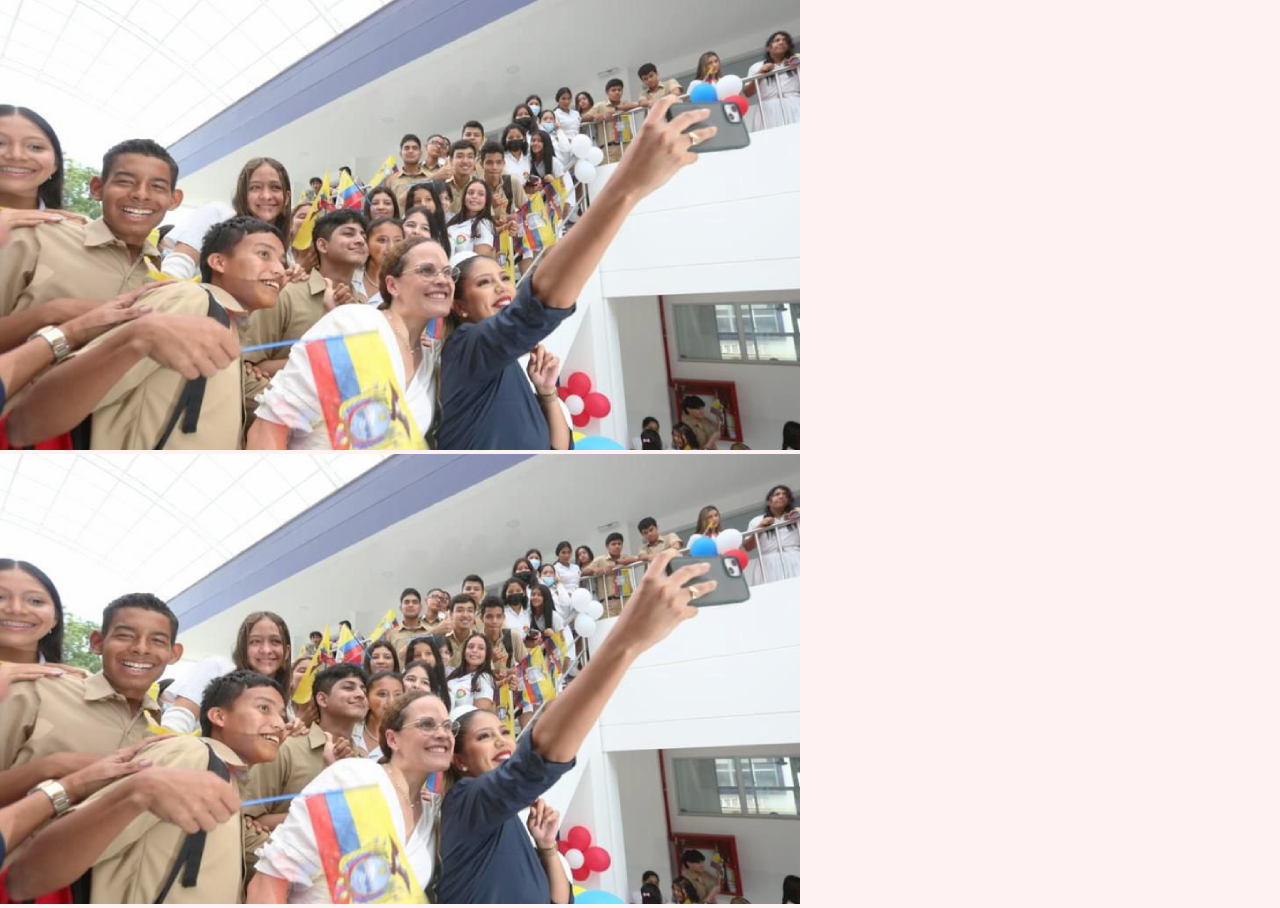
<file: carrusel.html>
<!DOCTYPE html>
<html lang="en">
<head>
    <meta charset="UTF-8">
    <meta name="viewport" content="width=device-width, initial-scale=1.0">
    <link rel="stylesheet" href="style.css">
    <title>Document</title>
</head>
<body>
    <div class="slider">

        <div class="slide-track">
            <div class="slide">
                <img src="presidencia-quevedo-20.png" alt="">
            </div>
            <div class="slide">
                <img src="presidencia-quevedo-20.png" alt="">
            </div>
        

        </div>

    </div>
    
</body>
</html>
</file>
<file: style.css>
:root { 
  --rojo: #c62828;
  --verde: #2e7d32;
  --amarillo: #ffd700;
  --blanco: #fff;
  --gris-claro: #fff2f2;
  --gris: #474747;
  --gris-suave: #555;
}


body {
  font-family: 'Arial', sans-serif;
  margin: 0;
  padding: 0;
  color: var(--gris);
  background-color: var(--gris-claro);
  scroll-behavior: smooth;
  overflow-x: hidden;
}

header.hero {
  position: relative;
  background: url('img/fondo.png') no-repeat center center;
  background-size: cover; /* Asegura que cubra todo el contenedor */
  height: 100vh; /* Usamos 100vh para ajustarlo al viewport */
  display: flex;
  flex-direction: column;
  align-items: center;
  justify-content: center;
  text-align: center;
  color: var(--blanco);
  overflow: hidden;
  animation: parallax 26s infinite linear; /* Animación de movimiento */
}

.hero-overlay {
  content: '';
  position: absolute;
  top: 0;
  left: 0;
  width: 100%;
  height: 100%;
  background: rgba(0, 0, 0, 0.5); /* Oscurecimiento */
  z-index: 1; /* Detrás del texto */
}

.hero-text {
  position: relative;
  z-index: 2; /* Por encima de la capa oscurecida */
  padding-top: 1cm; /* Ajuste para que los botones estén más arriba */
}

/* Ajustes específicos para móviles */
@media only screen and (max-width: 768px) {
  header.hero {
    background-size: cover; /* Asegura que cubra el espacio */
    height: 100vh; /* Mantén la altura del viewport */
  }

  .hero-text {
    padding-top: 0.5cm; /* Reduce el espacio en móviles */
  }
}

.escudonid {
  z-index: 1;
  padding-top: 3.5cm;
  z-index: 1;
}

header.hero h1 {
  font-size: 2.2rem; /* Tamaño reducido */
  margin: 0;
  text-transform: uppercase;
  font-weight: bold;
  text-shadow: 2px 2px 5px rgba(0, 0, 0, 0.7);
  animation: fadeIn 2s ease-in;
}

header.hero p {
  margin-top: 10px;
  font-size: 1.2rem; /* Tamaño reducido */
  font-style: italic;
  animation: fadeIn 3s ease-in;
}

/* Agregar los botones debajo del texto */
.hero-buttons {
  display: flex;
  justify-content: center;  /* Centra los botones horizontalmente */
  align-items: center;  /* Centra los botones verticalmente */
  gap: 20px;
  margin-top: 20px;
  position: relative;
  z-index: 3; /* Para que se vea por encima del overlay */
  padding-top: 30px;
}
/*BOTONES DE MISION Y VISION*/
.hero-buttons a {
  padding: 12px 25px;  /* Botones más grandes y equilibrados */
  background-color: #6d43432d;/*color de fondo de botones*/
  color: rgba(255, 255, 255, 0.8);  /* Blanco con opacidad */
  text-decoration: none;
  border-radius: 5px;
  font-size: 15px;
  font-weight: bold;
  transition: background 0.3s ease, transform 0.3s ease;
  border-radius: 5px;
  display: flex;/*orden de botones*/
  align-items: center;
}


.hero-buttons a:hover {
  color: white;
  background-color:#c6282894;
  box-shadow: 0 6px 15px rgb(0, 0, 0);
  transform: scale(1.1);
}
/* Barra de navegación */
.navbar {
  padding-top: 0.35cm;
  display: flex;/*orden de botones*/
  justify-content: center;
  align-items: center;
  position: fixed;
  top: 0;
  left: 0;
  right: 0;
  z-index: 10;
  transition: background-color 0.3s ease-in-out;
}

/* Estilo normal de los botones */
.navbar a {
  color: rgba(255, 255, 255, 0.8);  /* Blanco con opacidad */
  font-size: 18px;
  padding: 10px 15px;
  text-decoration: none;
  text-transform: uppercase;
  margin: 0 10px;
  background-color: #a71b1b60;/*color de fondo de botones*/
  border-radius: 5px;
  transition: all 0.3s ease-in-out;
  box-shadow: 0 4px 10px rgba(0, 0, 0, 0.2);
}

/* Hover para cambiar fondo y sombra */
.navbar a:hover {
  color: white;
  background-color:#c6282894;
  box-shadow: 0 6px 15px rgb(0, 0, 0);
}

/* Barra de navegación cuando esté sobre fondo blanco */
.navbar.white-background a {
  color: #c62828;  /* Cambia el color a rojo oscuro */
  background-color: rgba(255, 255, 255, 0.8);  /* Fondo sutil blanco */
  box-shadow: 0 4px 10px rgba(0, 0, 0, 0.3); /* Sombra sutil */
}



.seccion {
  padding: 10px; /* Reduce el espacio interno */
  margin: 10px auto; /* Reduce el margen entre secciones */
  width: 80%; /* Reduce el ancho de las secciones */
  font-size: 0.9em; /* Ajusta el tamaño del texto */
  background-color: #f9f9f9; /* Fondo claro para destacar */
  border: 1px solid #ddd; /* Borde ligero */
  border-radius: 5px; /* Esquinas redondeadas */
}

#vision h2, #mision h2 {
  font-size: 1.3em; /* Reduce el tamaño del título */
  text-align: center;
  color: #333; /* Color oscuro para mejor visibilidad */
}

#vision p, #mision p {
  font-size: 1.1em; /* Reduce el tamaño del texto en párrafos */
  line-height: 1.4; /* Espaciado entre líneas */
  text-align: justify; /* Texto justificado */
  color: #555; /* Color del texto más suave */
}

.seccion {
  max-width: 900px;
  margin: 50px auto;
  background: linear-gradient(135deg, #fff, #f0f0f0);
  padding: 40px 30px;
  border-radius: 12px;
  box-shadow: 0 6px 12px rgba(0, 0, 0, 0.1);
  animation: slideIn 1s ease-out;
}

.seccion h2 {
  font-size: 2.4rem;
  color: var(--rojo);
  margin-bottom: 20px;
  border-bottom: 4px solid var(--rojo);
  padding-bottom: 5px;
  display: inline-block;
  animation: fadeIn 1s ease-in;
}

.seccion p {
  font-size: 1.2rem;
  color: var(--gris-suave);
  line-height: 1.8;
  text-align: justify;
}

@keyframes slideIn {
  from {
    opacity: 0;
    transform: translateX(-30px);
  }
  to {
    opacity: 1;
    transform: translateX(0);
  }
}

.footer {
  text-align: center;
  background-color: var(--rojo);
  color: var(--blanco);
  padding: 20px 0;
  font-size: 0.9rem;
}

#scrollToTop {
  position: fixed;
  bottom: 20px;
  right: 20px;
  background-color: var(--rojo);
  color: var(--blanco);
  border: none;
  border-radius: 50%;
  width: 50px;
  height: 50px;
  display: flex;
  align-items: center;
  justify-content: center;
  font-size: 1.5rem;
  box-shadow: 0 4px 6px rgba(0, 0, 0, 0.2);
  cursor: pointer;
  opacity: 0.8;
  transition: opacity 0.3s ease, transform 0.3s ease;
}

@keyframes fadeIn {
    0% { opacity: 0; }
    100% { opacity: 1; }
}
.wheel-and-hamster {
    --dur: 1.3s;/*velocidad del hamster uwu*/
    position: relative;
    width: 12em;
    height: 12em;
    font-size: 14px;

  }
  
  .wheel,
  .hamster,
  .hamster div,
  .spoke {
    position: absolute;
  }
  
  .wheel,
  .spoke {
    border-radius:50%;
    top: 0;
    left: 0;
    width: 100%;
    height: 100%;
  }
  
  .wheel {
    background: radial-gradient(100% 100% at center,hsla(0, 100%, 43%, 0) 47.8%,hsl(0, 100%, 48%) 48%);
    z-index: 2;
  }
  
  .hamster {
    animation: hamster var(--dur) ease-in-out infinite;
    top: 50%;
    left: calc(50% - 3.5em);
    width: 7em;
    height: 3.75em;
    transform: rotate(4deg) translate(-0.8em,1.85em);
    transform-origin: 50% 0;
    z-index: 1;
  }
  
  .hamster__head {
    animation: hamsterHead var(--dur) ease-in-out infinite;
    background: hsl(30, 69%, 54%);
    border-radius: 70% 30% 0 100% / 40% 25% 25% 60%;
    box-shadow: 0 -0.25em 0 hsl(30,90%,80%) inset,
          0.75em -1.55em 0 hsl(30,90%,90%) inset;
    top: 0;
    left: -2em;
    width: 2.75em;
    height: 2.5em;
    transform-origin: 100% 50%;
  }
  
  .hamster__ear {
    animation: hamsterEar var(--dur) ease-in-out infinite;
    background: hsl(0,90%,85%);
    border-radius: 50%;
    box-shadow: -0.25em 0 hsl(30,90%,55%) inset;
    top: -0.25em;
    right: -0.25em;
    width: 0.75em;
    height: 0.75em;
    transform-origin: 50% 75%;
  }
  
  .hamster__eye {
    animation: hamsterEye var(--dur) linear infinite;
    background-color: hsl(0,0%,0%);
    border-radius: 50%;
    top: 0.375em;
    left: 1.25em;
    width: 0.5em;
    height: 0.5em;
  }
  
  .hamster__nose {
    background: hsl(0,90%,75%);
    border-radius: 35% 65% 85% 15% / 70% 50% 50% 30%;
    top: 0.75em;
    left: 0;
    width: 0.2em;
    height: 0.25em;
  }
  
  .hamster__body {
    animation: hamsterBody var(--dur) ease-in-out infinite;
    background: hsl(30,90%,90%);
    border-radius: 50% 30% 50% 30% / 15% 60% 40% 40%;
    box-shadow: 0.1em 0.75em 0 hsl(30,90%,55%) inset,
          0.15em -0.5em 0 hsl(30,90%,80%) inset;
    top: 0.25em;
    left: 2em;
    width: 4.5em;
    height: 3em;
    transform-origin: 17% 50%;
    transform-style: preserve-3d;
  }
  
  .hamster__limb--fr,
  .hamster__limb--fl {
    clip-path: polygon(0 0,100% 0,70% 80%,60% 100%,0% 100%,40% 80%);
    top: 2em;
    left: 0.5em;
    width: 1em;
    height: 1.5em;
    transform-origin: 50% 0;
  }
  
  .hamster__limb--fr {
    animation: hamsterFRLimb var(--dur) linear infinite;
    background: linear-gradient(hsl(30,90%,80%) 80%,hsl(0,90%,75%) 80%);
    transform: rotate(15deg) translateZ(-1px);
  }
  
  .hamster__limb--fl {
    animation: hamsterFLLimb var(--dur) linear infinite;
    background: linear-gradient(hsl(30,90%,90%) 80%,hsl(0,90%,85%) 80%);
    transform: rotate(15deg);
  }
  
  .hamster__limb--br,
  .hamster__limb--bl {
    border-radius: 0.75em 0.75em 0 0;
    clip-path: polygon(0 0,100% 0,100% 30%,70% 90%,70% 100%,30% 100%,40% 90%,0% 30%);
    top: 1em;
    left: 2.8em;
    width: 1.5em;
    height: 2.5em;
    transform-origin: 50% 30%;
  }
  
  .hamster__limb--br {
    animation: hamsterBRLimb var(--dur) linear infinite;
    background: linear-gradient(hsl(30,90%,80%) 90%,hsl(0,90%,75%) 90%);
    transform: rotate(-25deg) translateZ(-1px);
  }
  
  .hamster__limb--bl {
    animation: hamsterBLLimb var(--dur) linear infinite;
    background: linear-gradient(hsl(30,90%,90%) 90%,hsl(0,90%,85%) 90%);
    transform: rotate(-25deg);
  }
  
  .hamster__tail {
    animation: hamsterTail var(--dur) linear infinite;
    background: hsl(0,90%,85%);
    border-radius: 0.25em 50% 50% 0.25em;
    box-shadow: 0 -0.2em 0 hsl(0,90%,75%) inset;
    top: 1.5em;
    right: -0.5em;
    width: 1em;
    height: 0.5em;
    transform: rotate(30deg) translateZ(-1px);
    transform-origin: 0.25em 0.25em;
  }
  
  .spoke {
    animation: spoke var(--dur) linear infinite;
    background: radial-gradient(100% 100% at center,hsl(0,0%,60%) 4.8%,hsla(0,0%,60%,0) 5%),
          linear-gradient(hsla(0, 2%, 8%, 0) 46.9%,hsl(0,0%,65%) 47% 52.9%,hsla(0,0%,65%,0) 53%) 50% 50% / 99% 99% no-repeat;
  }
  
  /* Animations */
  @keyframes hamster {
    from, to {
      transform: rotate(4deg) translate(-0.8em,1.85em);
    }
  
    50% {
      transform: rotate(0) translate(-0.8em,1.85em);
    }
  }
  
  @keyframes hamsterHead {
    from, 25%, 50%, 75%, to {
      transform: rotate(0);
    }
  
    12.5%, 37.5%, 62.5%, 87.5% {
      transform: rotate(8deg);
    }
  }
  
  @keyframes hamsterEye {
    from, 90%, to {
      transform: scaleY(1);
    }
  
    95% {
      transform: scaleY(0);
    }
  }
  
  @keyframes hamsterEar {
    from, 25%, 50%, 75%, to {
      transform: rotate(0);
    }
  
    12.5%, 37.5%, 62.5%, 87.5% {
      transform: rotate(12deg);
    }
  }
  
  @keyframes hamsterBody {
    from, 25%, 50%, 75%, to {
      transform: rotate(0);
    }
  
    12.5%, 37.5%, 62.5%, 87.5% {
      transform: rotate(-2deg);
    }
  }
  
  @keyframes hamsterFRLimb {
    from, 25%, 50%, 75%, to {
      transform: rotate(50deg) translateZ(-1px);
    }
  
    12.5%, 37.5%, 62.5%, 87.5% {
      transform: rotate(-30deg) translateZ(-1px);
    }
  }
  
  @keyframes hamsterFLLimb {
    from, 25%, 50%, 75%, to {
      transform: rotate(-30deg);
    }
  
    12.5%, 37.5%, 62.5%, 87.5% {
      transform: rotate(50deg);
    }
  }
  
  @keyframes hamsterBRLimb {
    from, 25%, 50%, 75%, to {
      transform: rotate(-60deg) translateZ(-1px);
    }
  
    12.5%, 37.5%, 62.5%, 87.5% {
      transform: rotate(20deg) translateZ(-1px);
    }
  }
  
  @keyframes hamsterBLLimb {
    from, 25%, 50%, 75%, to {
      transform: rotate(20deg);
    }
  
    12.5%, 37.5%, 62.5%, 87.5% {
      transform: rotate(-60deg);
    }
  }
  
  @keyframes hamsterTail {
    from, 25%, 50%, 75%, to {
      transform: rotate(30deg) translateZ(-1px);
    }
  
    12.5%, 37.5%, 62.5%, 87.5% {
      transform: rotate(10deg) translateZ(-1px);
    }
  }
  
  @keyframes spoke {
    from {
      transform: rotate(0);
    }
  
    to {
      transform: rotate(-1turn);
    }
  }
  /* From Uiverse.io by david-mohseni */ 
.wrapper {
    display: inline-flex;
    list-style: none;
    height: 120px;
    width: 100%;
    padding-top: 40px;
    padding-left: 1.5cm;
    font-family: "Poppins", sans-serif;
    justify-content: left;
    
  }
  
  .wrapper .icon {
    position: relative;
    background: #fff;
    border-radius: 50%;
    margin: 10px;
    width: 50px;
    height: 50px;
    font-size: 18px;
    display: flex;
    justify-content: center;
    align-items: center;
    flex-direction: column;
    box-shadow: 0 10px 10px rgba(0, 0, 0, 0.1);
    cursor: pointer;
    transition: all 0.2s cubic-bezier(0.68, -0.55, 0.265, 1.55);
  }
  
  .wrapper .tooltip {
    position: absolute;
    top: 0;
    font-size: 14px;
    background: #fff;
    color: #fff;
    padding: 5px 8px;
    border-radius: 5px;
    box-shadow: 0 10px 10px rgba(0, 0, 0, 0.1);
    opacity: 0;
    pointer-events: none;
    transition: all 0.3s cubic-bezier(0.68, -0.55, 0.265, 1.55);
  }
  
  .wrapper .tooltip::before {
    position: absolute;
    content: "";
    height: 8px;
    width: 8px;
    background: #fff;
    bottom: -3px;
    left: 50%;
    transform: translate(-50%) rotate(45deg);
    transition: all 0.3s cubic-bezier(0.68, -0.55, 0.265, 1.55);
  }
  
  .wrapper .icon:hover .tooltip {
    top: -45px;
    opacity: 1;
    visibility: visible;
    pointer-events: auto;
  }
  
  .wrapper .icon:hover span,
  .wrapper .icon:hover .tooltip {
    text-shadow: 0px -1px 0px rgba(0, 0, 0, 0.1);
  }
  
  .wrapper .facebook:hover,
  .wrapper .facebook:hover .tooltip,
  .wrapper .facebook:hover .tooltip::before {
    background: #1877f2;
    color: #fff;
  }
  
  .wrapper .twitter:hover,
  .wrapper .twitter:hover .tooltip,
  .wrapper .twitter:hover .tooltip::before {
    background: #1da1f2;
    color: #fff;
  }
  
  .wrapper .instagram:hover,
  .wrapper .instagram:hover .tooltip,
  .wrapper .instagram:hover .tooltip::before {
    background: #e4405f;
    color: #fff;
  }
  /* Animación de paralaje */
@keyframes parallax {
  0% { background-position: 0 0; }
  100% { background-position: 100% 0; }
}

.comentarios-form {
  max-width: 400px; /* Define un ancho máximo más pequeño */
  margin: 20px auto; /* Centra la caja */
  padding: 15px;
  background-color: #f8f9fa; /* Fondo claro para distinguir */
  border: 1px solid #ddd; /* Borde sutil */
  border-radius: 5px; /* Bordes redondeados */
  box-shadow: 0 4px 6px rgba(0, 0, 0, 0.1); /* Sombra para destacar */
}

.comentarios-form label {
  display: block;
  font-size: 14px; /* Texto más pequeño */
  margin-bottom: 5px;
  color: #333;
}

.comentarios-form input[type="text"],
.comentarios-form input[type="email"],
.comentarios-form textarea {
  width: 100%; /* Asegura que ocupen todo el ancho disponible */
  font-size: 14px; /* Texto más pequeño */
  padding: 1px; /* Reduce el espacio interno */
  margin-bottom: 10px;
  border: 1px solid #ccc;
  border-radius: 4px;
  resize: none; /* Deshabilita redimensionar la caja de texto */
}

.comentarios-form button {
  background-color: #656b72;
  color: #fff;
  border: none;
  border-radius: 4px;
  padding: 8px 12px; /* Reduce el tamaño del botón */
  cursor: pointer;
  font-size: 14px;
  transition: background-color 0.3s ease;
}

.comentarios-form button:hover {
  background-color: var(--verde);
}
#comentarios h2 {
  font-size: 18px; /* Tamaño de fuente más pequeño */
  text-align: left; /* Alineación a la izquierda */
  color: #333; /* Color del texto */
  margin-bottom: 10px; /* Espaciado inferior */
  margin-left: 20px; /* Espaciado a la izquierda */
}
#slider-container {
  min-height: 100vh;
  display: grid;
  place-items: center;
  margin: 0;
  background-color: #eef3f9;
  font-family: 'Roboto', sans-serif;
  color: #333;
}

#slider-container .slider {
  width: 90%;
  max-width: 1400px;
  height: 450px;
  margin: auto;
  position: relative;
  display: flex;
  justify-content: center;
  align-items: center;
  overflow: hidden;
  border-radius: 25px;
  background-color: #ffffff00;
  box-shadow: 0 10px 40px rgba(0, 0, 0, 0.15);
}

#slider-container .slide-track {
  display: flex;
  animation: autoScroll 5.5s linear infinite;
  will-change: transform; /* Mejora la eficiencia de la animación */
}

#slider-container .slide:hover .slide-track {
  animation-play-state: paused;
}


#slider-container .slide {
  flex: 0 0 590px;
  height: 100%;
  display: flex;
  justify-content: center;
  align-items: center;
  position: relative;
  margin-right: 10px;
  overflow: hidden;
  border-radius: 25px;
  background-color: #f9fafc;
  box-shadow: 0 6px 20px rgba(0, 0, 0, 0.1);
  transition: transform 0.3s ease, box-shadow 0.3s ease;
}

#slider-container .slide:hover {
  transform: scale(1.1);
  z-index: 10;
  box-shadow: 0 15px 40px rgba(0, 0, 0, 0.3);
}

#slider-container img {
  width: 100%;
  height: 100%;
  object-fit: cover;
  transition: transform 0.5s ease, filter 0.5s ease;
}

#slider-container img:hover {
  transform: scale(1.15);
  filter: brightness(0.85);
}

@keyframes autoScroll {
  0% {
    transform: translateX(0);
  }
  100% {
    transform: translateX(-50%);
  }
}

#slider-container .slide:not(:hover) {
  transform: scale(0.9);
  z-index: 1;
  filter: brightness(0.8);
  transition: transform 0.5s ease, filter 0.5s ease;
}

/* Mejora para imágenes no duplicadas */
#slider-container .slide-track::after {
  content: "";
  display: none; /* No genera elementos adicionales innecesarios */
}
</file>
